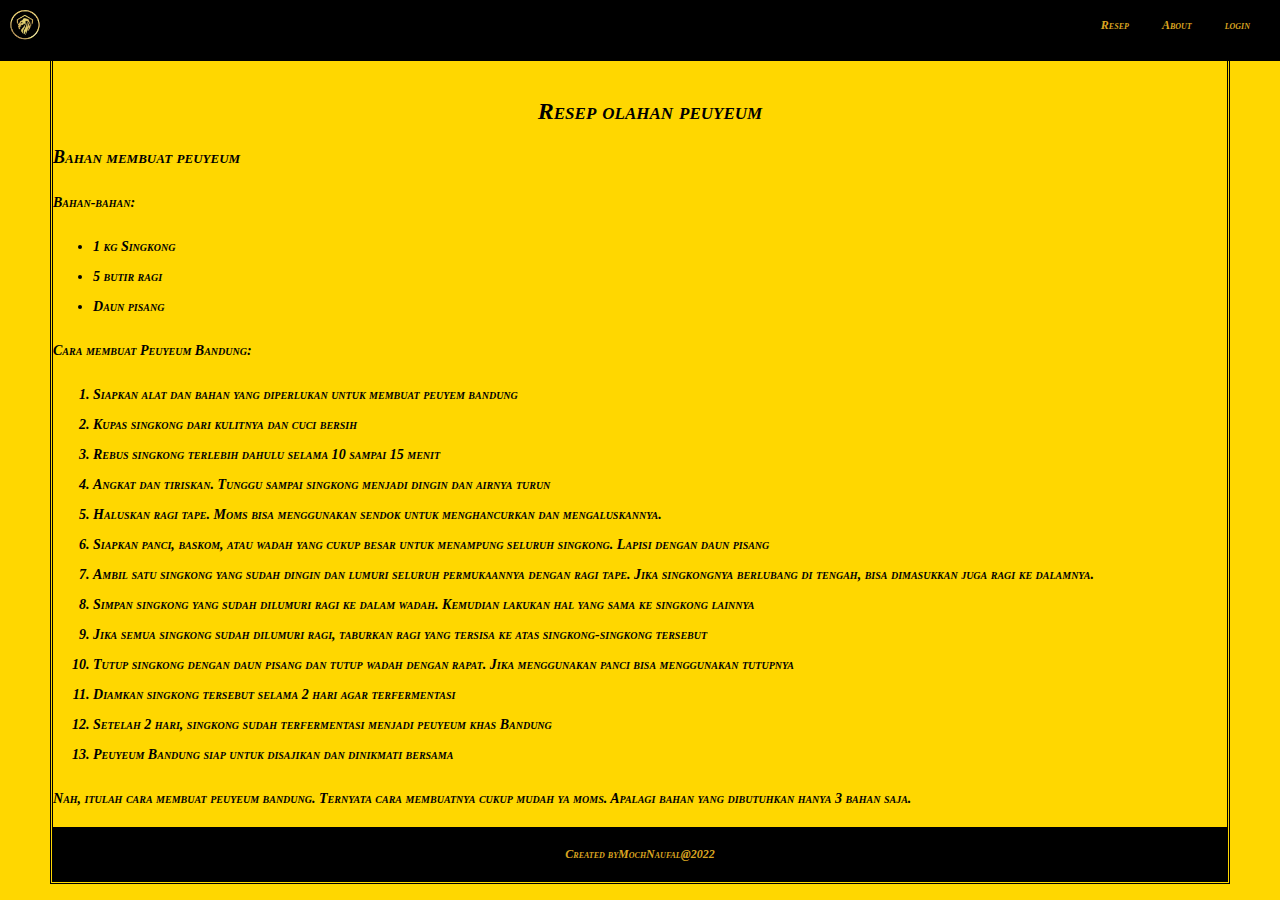
<file: Tugas_18042022/link.html>
<!DOCTYPE html>
<html>
    <head>
        <title>Cara membuat peuyeum</title>
        <link rel="stylesheet" href="Tugas/public/css/mystyle.css">
    </head>
    <body class="all2" >
        <header>
            <a class="logo"><img src="Tugas/img/logo.jpg" width="50px" height="50px"></a>
            <ul class="listitem">
                <li class="list"><a class="linku" href="link.html">Resep</a></li>
                <li class="list"><a class="linku" href="index.html">About</a></li>
                <li class="list"><a class="linku" href="login.html">login</a></li>
            </ul>
        </header>
        <h1 class="para4">Resep olahan peuyeum</h1>
        <h2>Bahan membuat peuyeum</h2>
        <h3>Bahan-bahan:</h3>
        <ul>
           <h3>
            <li>1 kg Singkong</li>
            <li>5 butir ragi</li>
            <li>Daun pisang</li>
           </h3>
        </ul>
        <h3>Cara membuat Peuyeum Bandung:</h3>
        <ol><h3>
            <li>Siapkan alat dan bahan yang diperlukan untuk membuat peuyem bandung</li>
            <li>Kupas singkong dari kulitnya dan cuci bersih</li>
            <li>Rebus singkong terlebih dahulu selama 10 sampai 15 menit</li>
            <li>Angkat dan tiriskan. Tunggu sampai singkong menjadi dingin dan airnya turun</li>
            <li>Haluskan ragi tape. Moms bisa menggunakan sendok untuk menghancurkan dan mengaluskannya.</li>
            <li>Siapkan panci, baskom, atau wadah yang cukup besar untuk menampung seluruh singkong. Lapisi dengan daun pisang</li>
            <li>Ambil satu singkong yang sudah dingin dan lumuri seluruh permukaannya dengan ragi tape. Jika singkongnya berlubang di tengah, bisa dimasukkan juga ragi ke dalamnya.</li>
            <li>Simpan singkong yang sudah dilumuri ragi ke dalam wadah. Kemudian lakukan hal yang sama ke singkong lainnya</li>
            <li>Jika semua singkong sudah dilumuri ragi, taburkan ragi yang tersisa ke atas singkong-singkong tersebut</li>
            <li>Tutup singkong dengan daun pisang dan tutup wadah dengan rapat. Jika menggunakan panci bisa menggunakan tutupnya</li>
            <li>Diamkan singkong tersebut selama 2 hari agar terfermentasi</li>
            <li>Setelah 2 hari, singkong sudah terfermentasi menjadi peuyeum khas Bandung</li>
            <li>Peuyeum Bandung siap untuk disajikan dan dinikmati bersama</li>
            </h4>
        </ol>
        <h3>Nah, itulah cara membuat peuyeum bandung. Ternyata cara membuatnya cukup mudah ya moms. Apalagi bahan yang dibutuhkan hanya 3 bahan saja.
        </h3>
        <footer>
            <p>Created by<i>MochNaufal</i>@2022</p>
        </footer>
    </body>
</html>
</file>
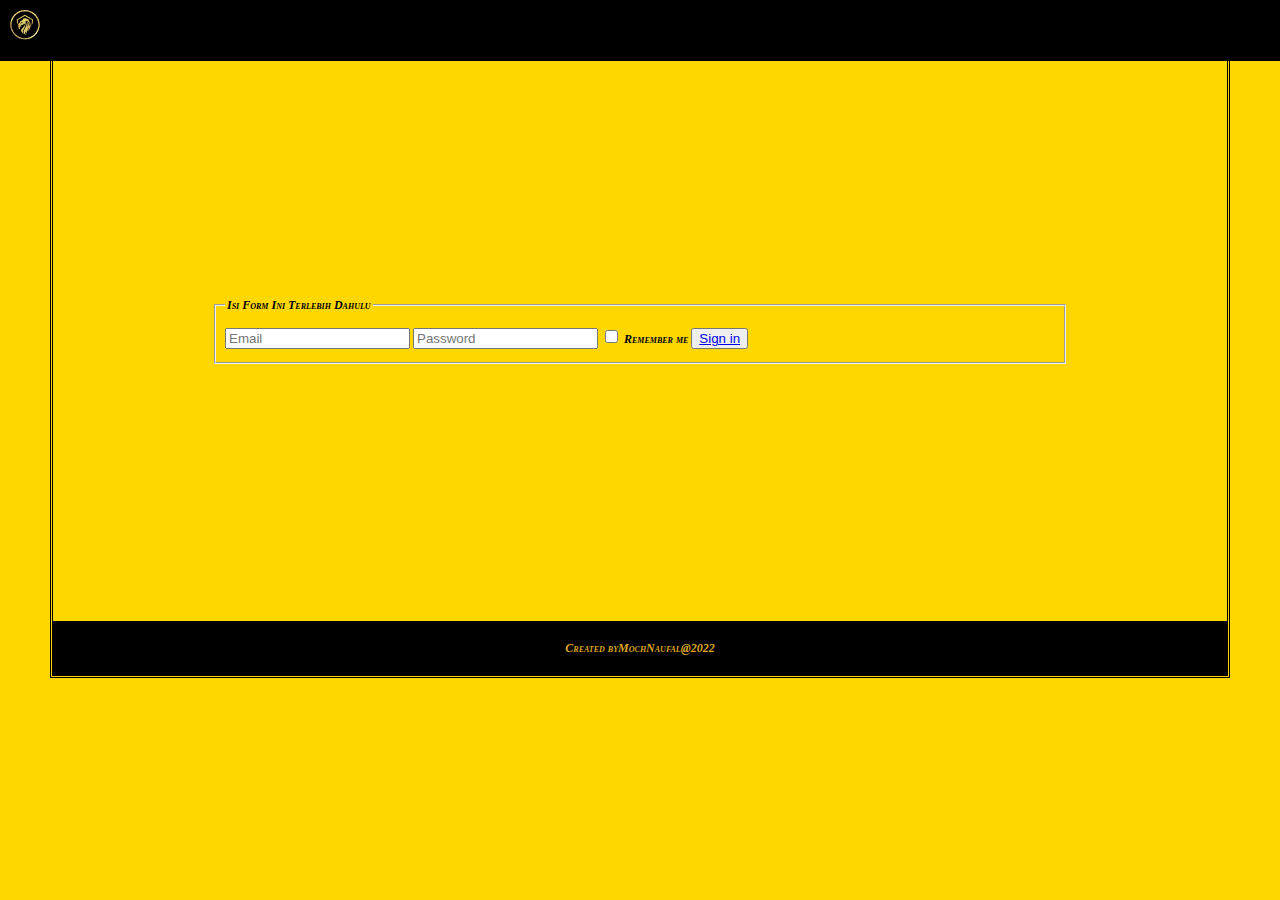
<file: Tugas_18042022/login.html>
<!DOCTYPE html>
<html>
    <head>
    <title>Login</title>
    <link rel="stylesheet" href="Tugas/public/css/mystyle.css">
    </head>

    </head>
    <body class="all2">
        <header>
            <a><img src="Tugas/img/logo.jpg" width="50px" height="50px"></a>
        </header>
<form class="pure-form">
    <fieldset>
        <legend>Isi Form Ini Terlebih Dahulu</legend>
        <input type="email" placeholder="Email" />
        <input type="password" placeholder="Password" />
        <label for="default-remember">
            <input type="checkbox" id="default-remember" /> Remember me
        </label>
        <button type="submit" class="pure-button pure-button-primary"><a href="index.html">Sign in</a></button>
    </fieldset>
</form>
<footer>
    <p>Created by<i>MochNaufal</i>@2022</p>
</footer>

</html>
</file>
<file: Tugas_18042022/Tugas/public/css/mystyle.css>
body{
    background-color:gold;
    border: double;
    font: italic small-caps bold 12px/30px verdana;
}
.para1{
    justify-content: center;
    display: flex;
    margin-top: 85px;
    margin-left: 20px;
}
#gambar{
    display: block;
    margin-left: auto;
    margin-right: auto;
    border-width: 10px;
border-style: solid;
border-color:black;
}
header{
    background-color: black;
    display: flex;
    justify-content: space-between;
    position: fixed;
    top: 0;
    left: 0;
    right: 0;
}
ul.listitem{
    list-style: none;
    margin: 10px 15px 10px 15px;
}
li.list{
    display: inline;
     margin: 10px 15px 10px 15px;
}
a.linku{
    text-decoration: none;
}
a.linku{
    color:goldenrod;
}
footer{
    background-color:black;
    color:goldenrod;
    display: flex;
    justify-content: center;
}
body.all{
    margin-left: 50px;
    margin-right: 50px;
}


.all2{
    background-color:gold;
    border: double;
    font: italic small-caps bold 12px/30px verdana;
    margin-left: 50px;
    margin-right: 50px;
}
.para4{
    justify-content: center;
    display: flex;
    margin-top: 85px;
    margin-left: 20px;
}

.pure-form{
    justify-content: center;
    display: flex;
    margin-top: 275px;
    margin-left: 20px;
    margin-bottom: 250px;
    display: block;
    margin-left: 150px;
    margin-right: 150px;
    padding-top: 0.35em;
    padding-bottom: 0.625em;
    padding-left: 0.75em;
    padding-right: 0.75em;
    border: 2px groove (internal value);
}
</file>
